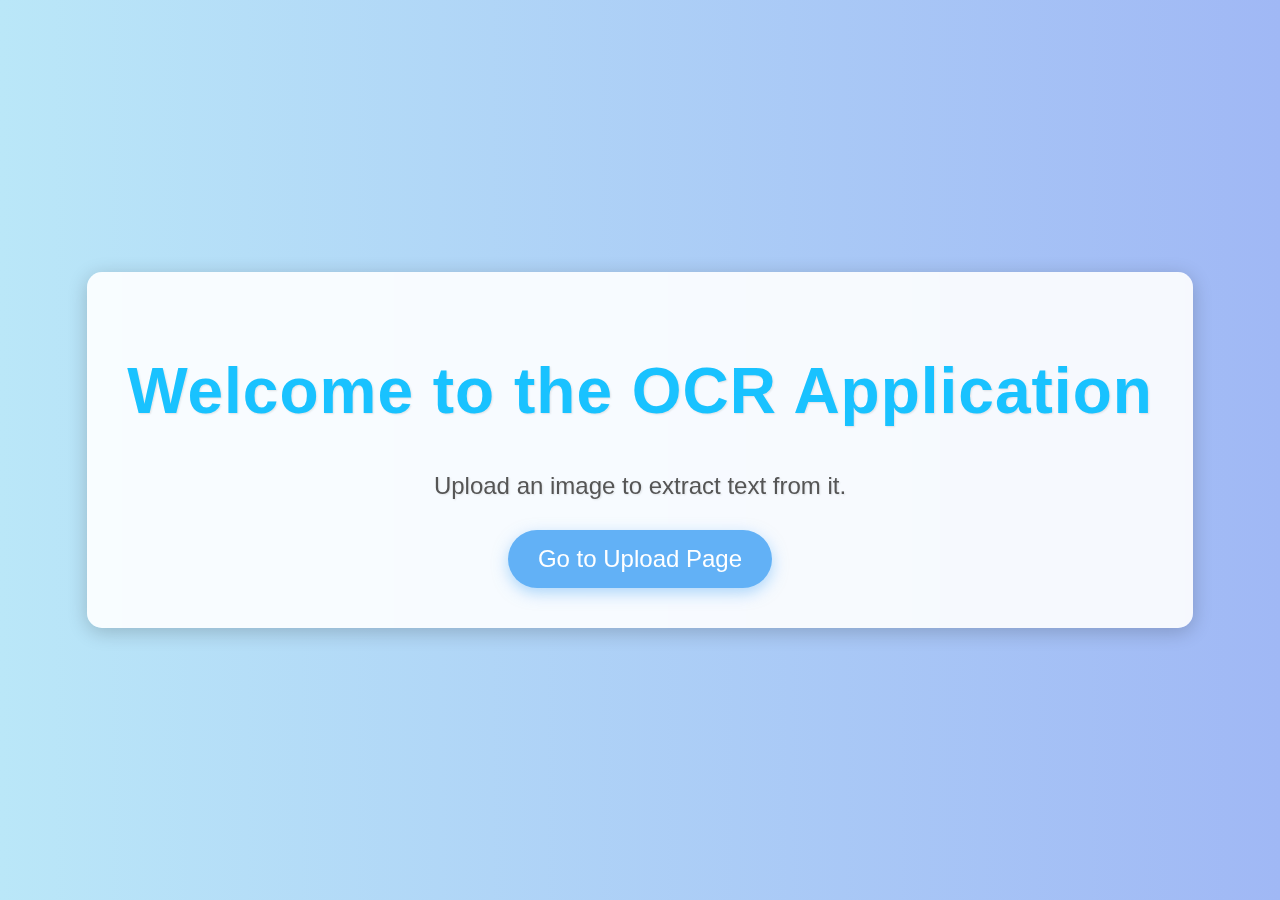
<file: templates/index.html>
<!DOCTYPE html>
<html lang="en">
<head>
    <meta charset="UTF-8">
    <meta name="viewport" content="width=device-width, initial-scale=1.0">
    <title>OCR Application</title>
    <link rel="stylesheet" type="text/css" href="/static/style.css">
</head>
<body>
    <div class="container">
        <h1>Welcome to the OCR Application</h1>
        <p>Upload an image to extract text from it.</p>
        <a href="/upload" class="button">Go to Upload Page</a>
    </div>
</body>
</html>
</file>
<file: static/style.css>
/* styles.css */

body {
    margin: 0;
    font-family: 'Arial', sans-serif;
    background: linear-gradient(to right, #bae7f8, #a0b8f5); /* Soft pastel gradient */
    /* Fallback color */
    background-color: #a8e0f5;
    color: #868383;
    height: 100vh; /* Ensure the body covers the full height */
    display: flex;
    justify-content: center;
    align-items: center;
}

.container {
    display: flex;
    flex-direction: column;
    justify-content: center;
    align-items: center;
    text-align: center;
    backdrop-filter: blur(5px);
    padding: 40px;
    border-radius: 15px;
    box-shadow: 0 4px 20px rgba(0, 0, 0, 0.2);
    background-color: rgba(255, 255, 255, 0.9); /* Light background for text readability */
}

h1 {
    font-size: 4rem;
    margin-bottom: 20px;
    color: #19c2ff; /* Soft coral color */
    text-shadow: 1px 1px 2px rgba(0, 0, 0, 0.1);
    letter-spacing: 1px;
}

p {
    font-size: 1.5rem;
    margin-bottom: 30px;
    color: #555; /* Dark gray for contrast */
    text-shadow: 1px 1px 2px rgba(0, 0, 0, 0.1);
}

.button {
    padding: 15px 30px;
    font-size: 1.5rem;
    color: #fff;
    background-color: #62b1f6; /* Soft blue button color */
    border: none;
    border-radius: 30px;
    text-decoration: none;
    transition: background-color 0.3s ease, transform 0.3s ease;
    box-shadow: 0 5px 15px rgba(98, 177, 246, 0.5);
}

.button:hover {
    background-color: #4da3e2; /* Slightly darker blue on hover */
    cursor: pointer;
    transform: translateY(-3px); /* Slight lift effect */
}

.button:active {
    transform: translateY(1px); /* Slight push effect */
}

/* Media Queries for Responsive Design */
@media (max-width: 768px) {
    h1 {
        font-size: 3rem; /* Smaller font size for mobile */
    }

    p {
        font-size: 1.2rem; /* Smaller paragraph font size */
    }

    .button {
        font-size: 1.2rem; /* Smaller button font size */
    }
}

@media (max-width: 480px) {
    h1 {
        font-size: 2.5rem; /* Even smaller for smaller screens */
    }

    p {
        font-size: 1rem; /* Even smaller for smaller screens */
    }

    .button {
        padding: 10px 20px; /* Smaller button padding */
    }
}
</file>
